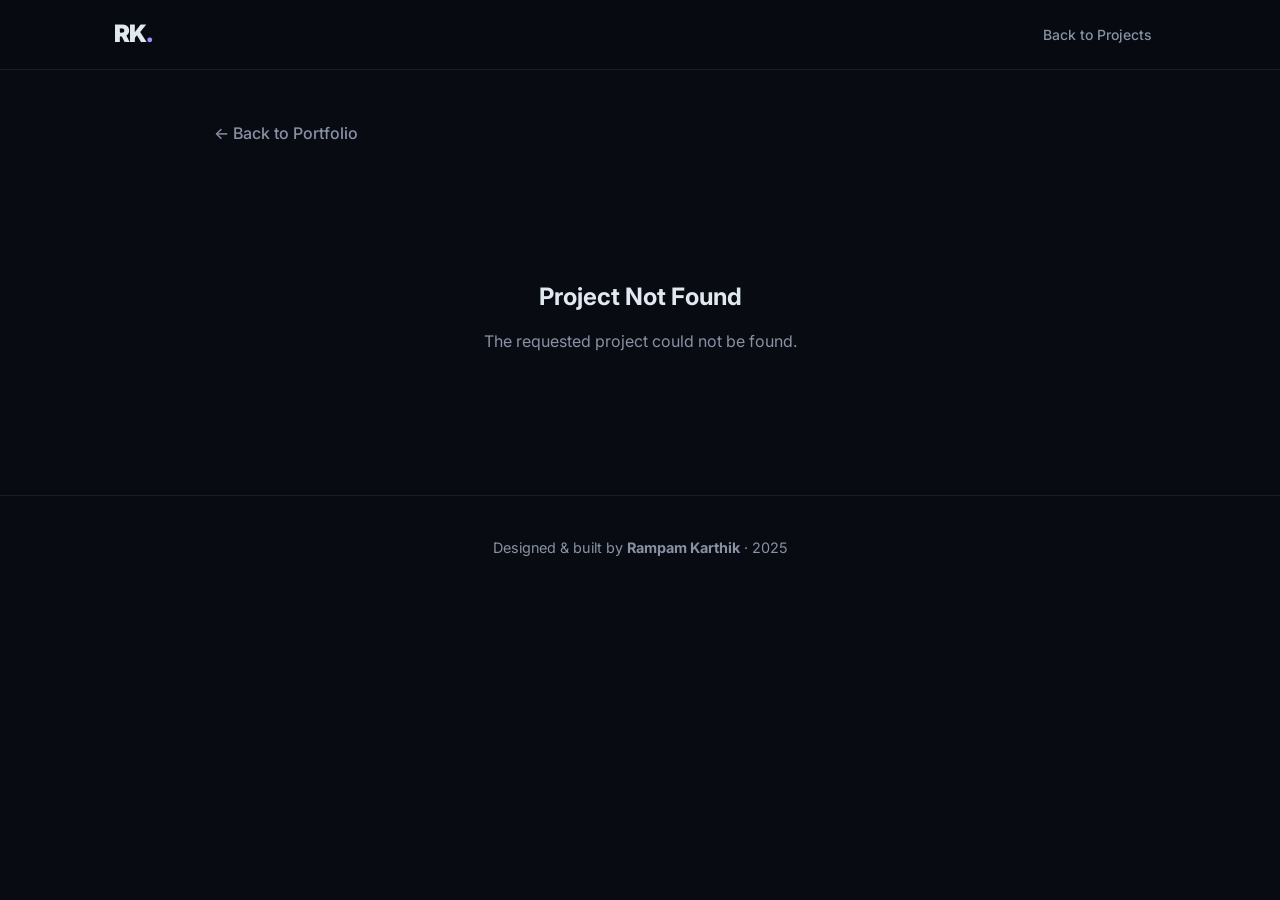
<file: project.html>
<!DOCTYPE html>
<html lang="en">
<head>
  <meta charset="UTF-8" />
  <meta name="viewport" content="width=device-width, initial-scale=1.0" />
  <title>Project Details | Rampam Karthik</title>
  <link rel="preconnect" href="https://fonts.googleapis.com" />
  <link rel="preconnect" href="https://fonts.gstatic.com" crossorigin />
  <link href="https://fonts.googleapis.com/css2?family=Inter:wght@300;400;500;600;700;800;900&family=JetBrains+Mono:wght@400;500;700&display=swap" rel="stylesheet" />
  <link rel="stylesheet" href="style.css" />
  <style>
    body { padding-top: 80px; }
    .project-detail-container { max-width: 900px; margin: 0 auto; padding: 40px 24px; }
    .back-link { display: inline-flex; align-items: center; gap: 8px; color: var(--text-muted); text-decoration: none; margin-bottom: 30px; font-weight: 500; transition: color 0.2s; }
    .back-link:hover { color: var(--primary-light); }
    
    .proj-detail-header { margin-bottom: 40px; }
    .proj-detail-title { font-size: clamp(2rem, 4vw, 3rem); font-weight: 800; margin-bottom: 16px; letter-spacing: -1px; }
    .proj-detail-tags { display: flex; flex-wrap: wrap; gap: 8px; margin-bottom: 24px; }
    .proj-detail-desc { font-size: 1.1rem; color: var(--text-muted); line-height: 1.8; }
    
    .proj-gallery { position: relative; height: 500px; border-radius: var(--radius); overflow: hidden; margin-bottom: 40px; background: #0d1117; border: 1px solid var(--border); }
    .gallery-slides { width: 100%; height: 100%; position: relative; }
    .gallery-slide { position: absolute; inset: 0; background-size: cover; background-position: center; opacity: 0; transition: opacity 0.6s ease; }
    .gallery-slide.active { opacity: 1; }
    
    .gallery-nav { position: absolute; bottom: 20px; left: 50%; transform: translateX(-50%); display: flex; gap: 10px; z-index: 10; background: rgba(0,0,0,0.5); padding: 8px 16px; border-radius: 20px; backdrop-filter: blur(10px); }
    .gallery-dot { width: 8px; height: 8px; border-radius: 50%; background: rgba(255,255,255,0.4); cursor: pointer; transition: all 0.3s; }
    .gallery-dot.active { background: #fff; transform: scale(1.3); }
    
    .gallery-arrow { position: absolute; top: 50%; transform: translateY(-50%); background: rgba(0,0,0,0.6); border: none; color: #fff; font-size: 2rem; width: 48px; height: 48px; border-radius: 50%; cursor: pointer; z-index: 10; display: flex; align-items: center; justify-content: center; transition: background 0.2s; line-height: 1; }
    .gallery-arrow:hover { background: rgba(124,58,237,0.8); }
    .gallery-arrow.prev { left: 20px; }
    .gallery-arrow.next { right: 20px; }
    
    .proj-detail-highlights { margin-bottom: 40px; }
    .proj-detail-highlights h3 { font-size: 1.5rem; margin-bottom: 20px; color: var(--text); }
    .proj-detail-highlights ul { list-style: none; }
    .proj-detail-highlights li { position: relative; padding-left: 24px; margin-bottom: 12px; font-size: 1rem; color: var(--text-muted); line-height: 1.7; }
    .proj-detail-highlights li::before { content: '✓'; position: absolute; left: 0; color: var(--green); font-weight: 700; }
    .proj-detail-highlights strong { color: var(--text); }

    @media (max-width: 768px) {
      .proj-gallery { height: 300px; }
    }
  </style>
</head>
<body>

  <!-- NAV -->
  <nav id="navbar" class="scrolled">
    <div class="nav-inner">
      <a href="index.html" class="nav-logo">RK<span class="dot">.</span></a>
      <ul class="nav-links">
        <li><a href="index.html#projects">Back to Projects</a></li>
      </ul>
    </div>
  </nav>

  <!-- CONTENT (rendered by project.js) -->
  <div class="project-detail-container" id="project-render">
    <div style="text-align:center; padding: 100px 0;">Loading project details...</div>
  </div>

  <footer id="footer">
    <div class="footer-inner">
      <p>Designed & built by <strong>Rampam Karthik</strong> · 2025</p>
    </div>
  </footer>

  <script src="portfolio-data.js"></script>
  <script src="project.js"></script>
</body>
</html>
</file>
<file: style.css>
/* ===== RESET & BASE ===== */
*, *::before, *::after { margin: 0; padding: 0; box-sizing: border-box; }

:root {
  --bg: #080b12;
  --bg2: #0d1117;
  --surface: rgba(255,255,255,0.04);
  --border: rgba(255,255,255,0.08);
  --border-hover: rgba(139,92,246,0.4);
  --text: #e2e8f0;
  --text-muted: #8892a4;
  --primary: #7c3aed;
  --primary-light: #a78bfa;
  --accent: #06b6d4;
  --accent2: #f59e0b;
  --green: #10b981;
  --grad: linear-gradient(135deg, #7c3aed, #06b6d4);
  --grad2: linear-gradient(135deg, #7c3aed 0%, #c026d3 50%, #06b6d4 100%);
  --font: 'Inter', sans-serif;
  --mono: 'JetBrains Mono', monospace;
  --radius: 16px;
  --radius-sm: 10px;
  --shadow: 0 25px 60px rgba(0,0,0,0.5);
  --transition: 0.3s ease;
}

html { scroll-behavior: smooth; }

body {
  font-family: var(--font);
  background: var(--bg);
  color: var(--text);
  line-height: 1.7;
  overflow-x: hidden;
}

/* ===== CANVAS ===== */
#particles-canvas {
  position: fixed;
  top: 0; left: 0;
  width: 100%; height: 100%;
  z-index: 0;
  pointer-events: none;
}

/* ===== SCROLLBAR ===== */
::-webkit-scrollbar { width: 6px; }
::-webkit-scrollbar-track { background: var(--bg); }
::-webkit-scrollbar-thumb { background: var(--primary); border-radius: 3px; }

/* ===== UTILITIES ===== */
.container { max-width: 1100px; margin: 0 auto; padding: 0 24px; position: relative; z-index: 1; }
.gradient-text { background: var(--grad2); -webkit-background-clip: text; -webkit-text-fill-color: transparent; background-clip: text; }
.glass-card {
  background: var(--surface);
  backdrop-filter: blur(20px);
  -webkit-backdrop-filter: blur(20px);
  border: 1px solid var(--border);
  border-radius: var(--radius);
  transition: border-color var(--transition), transform var(--transition), box-shadow var(--transition);
}
.glass-card:hover {
  border-color: var(--border-hover);
  transform: translateY(-4px);
  box-shadow: 0 20px 50px rgba(124,58,237,0.15);
}

/* ===== NAV ===== */
#navbar {
  position: fixed;
  top: 0; left: 0; right: 0;
  z-index: 1000;
  padding: 0;
  transition: background var(--transition), padding var(--transition), box-shadow var(--transition);
}
#navbar.scrolled {
  background: rgba(8,11,18,0.92);
  backdrop-filter: blur(24px);
  -webkit-backdrop-filter: blur(24px);
  box-shadow: 0 1px 0 var(--border);
  padding: 0;
}
.nav-inner {
  max-width: 1100px;
  margin: 0 auto;
  padding: 20px 24px;
  display: flex;
  align-items: center;
  justify-content: space-between;
  transition: padding var(--transition);
}
#navbar.scrolled .nav-inner { padding: 14px 24px; }
.nav-logo {
  font-size: 1.5rem;
  font-weight: 900;
  color: var(--text);
  text-decoration: none;
  letter-spacing: -1px;
}
.nav-logo .dot { color: var(--primary-light); }
.nav-links { display: flex; gap: 2px; list-style: none; }
.nav-links a {
  color: var(--text-muted);
  text-decoration: none;
  font-size: 0.875rem;
  font-weight: 500;
  padding: 8px 14px;
  border-radius: 8px;
  transition: color var(--transition), background var(--transition);
}
.nav-links a:hover { color: var(--text); background: var(--surface); }
.nav-links a.nav-cta {
  color: var(--primary-light);
  border: 1px solid rgba(124,58,237,0.4);
}
.nav-links a.nav-cta:hover { background: rgba(124,58,237,0.15); color: #fff; }
.hamburger { display: none; flex-direction: column; gap: 5px; background: none; border: none; cursor: pointer; padding: 4px; }
.hamburger span { display: block; width: 22px; height: 2px; background: var(--text); border-radius: 2px; transition: all 0.3s; }

/* MOBILE MENU */
.mobile-menu {
  display: none;
  position: fixed;
  top: 0; left: 0; right: 0; bottom: 0;
  background: rgba(8,11,18,0.97);
  z-index: 999;
  align-items: center;
  justify-content: center;
  flex-direction: column;
}
.mobile-menu.open { display: flex; }
.mobile-menu ul { list-style: none; text-align: center; }
.mobile-menu ul li { margin: 16px 0; }
.mobile-menu a { font-size: 2rem; font-weight: 700; color: var(--text); text-decoration: none; transition: color var(--transition); }
.mobile-menu a:hover { color: var(--primary-light); }

/* ===== SECTION COMMONS ===== */
section { padding: 120px 0; position: relative; z-index: 1; }
.section-header { text-align: center; margin-bottom: 64px; }
.section-tag {
  font-family: var(--mono); font-size: 0.72rem; color: var(--primary-light);
  letter-spacing: 2.5px; text-transform: uppercase;
  display: inline-flex; align-items: center; gap: 10px; margin-bottom: 12px;
}
.section-tag::before {
  content: ''; display: inline-block; width: 28px; height: 2px;
  background: var(--grad); border-radius: 2px; flex-shrink: 0;
}
.section-header h2 { font-size: clamp(2rem, 4vw, 2.8rem); font-weight: 800; letter-spacing: -1px; }

/* ===== HERO ===== */
#hero {
  min-height: 100vh;
  display: flex;
  align-items: center;
  justify-content: center;
  padding: 120px 24px 80px;
  position: relative;
  z-index: 1;
  gap: 60px;
  max-width: 1100px;
  margin: 0 auto;
}

.hero-content { flex: 1; max-width: 600px; }
.hero-badge {
  display: inline-flex;
  align-items: center;
  gap: 8px;
  background: rgba(16,185,129,0.1);
  border: 1px solid rgba(16,185,129,0.3);
  color: var(--green);
  font-size: 0.8rem;
  font-weight: 600;
  padding: 6px 14px;
  border-radius: 99px;
  margin-bottom: 24px;
  letter-spacing: 0.5px;
}
.badge-dot {
  width: 7px; height: 7px;
  background: var(--green);
  border-radius: 50%;
  animation: pulse-dot 1.5s ease infinite;
}
@keyframes pulse-dot {
  0%, 100% { opacity: 1; transform: scale(1); }
  50% { opacity: 0.4; transform: scale(0.8); }
}
.hero-name {
  font-size: clamp(3rem, 8vw, 5.5rem);
  font-weight: 900;
  line-height: 1;
  letter-spacing: -3px;
  margin-bottom: 20px;
}
.hero-role {
  font-size: clamp(1rem, 2.5vw, 1.25rem);
  color: var(--text-muted);
  font-family: var(--mono);
  margin-bottom: 20px;
  min-height: 32px;
}
.cursor { animation: blink 1s step-end infinite; color: var(--primary-light); }
@keyframes blink { 50% { opacity: 0; } }
.hero-sub {
  font-size: 1.05rem;
  color: var(--text-muted);
  margin-bottom: 36px;
  line-height: 1.8;
}
.hero-sub strong { color: var(--text); }
.hero-actions { display: flex; gap: 14px; flex-wrap: wrap; margin-bottom: 48px; }
.btn {
  padding: 13px 28px;
  border-radius: 12px;
  font-size: 0.95rem;
  font-weight: 600;
  text-decoration: none;
  transition: all var(--transition);
  display: inline-block;
}
.btn-primary {
  background: var(--grad);
  color: #fff;
  box-shadow: 0 8px 30px rgba(124,58,237,0.4);
}
.btn-primary:hover { transform: translateY(-2px); box-shadow: 0 12px 40px rgba(124,58,237,0.6); }
.btn-outline {
  border: 1px solid var(--border);
  color: var(--text);
  background: var(--surface);
}
.btn-outline:hover { border-color: var(--primary-light); color: var(--primary-light); transform: translateY(-2px); }
.hero-stats { display: flex; align-items: center; gap: 24px; }
.stat { display: flex; flex-direction: column; }
.stat-num { font-size: 1.8rem; font-weight: 800; background: var(--grad); -webkit-background-clip: text; -webkit-text-fill-color: transparent; background-clip: text; }
.stat-label { font-size: 0.75rem; color: var(--text-muted); font-weight: 500; }
.stat-divider { width: 1px; height: 40px; background: var(--border); }

/* HERO VISUAL */
.hero-visual {
  flex-shrink: 0;
  position: relative;
  width: 300px; height: 300px;
}
.glow-ring {
  position: absolute;
  inset: -20px;
  border-radius: 50%;
  width: 100%; height: 100%;
  border-radius: 24px;
  background: var(--grad);
  filter: blur(50px);
  opacity: 0.2;
}
.avatar-placeholder {
  width: 100%;
  height: auto;
  border-radius: 20px;
  background: linear-gradient(145deg, #1a1f2e, #0d1117);
  border: 2px solid var(--border);
  display: flex;
  align-items: center;
  justify-content: center;
  overflow: hidden;
  position: relative;
  z-index: 2;
}
.avatar-placeholder img { width: 100%; height: auto; display: block; object-fit: contain; }
.avatar-ring {
  position: absolute;
  inset: -6px;
  border-radius: 26px;
  border: 2px solid transparent;
  background: var(--grad) border-box;
  -webkit-mask: linear-gradient(#fff 0 0) padding-box, linear-gradient(#fff 0 0);
  mask: linear-gradient(#fff 0 0) padding-box, linear-gradient(#fff 0 0);
  -webkit-mask-composite: destination-out;
  mask-composite: exclude;
  animation: spin 4s linear infinite reverse;
}
.float-badge {
  position: absolute;
  background: rgba(13,17,23,0.9);
  border: 1px solid var(--border);
  border-radius: 99px;
  padding: 8px 16px;
  font-size: 0.78rem;
  font-weight: 600;
  white-space: nowrap;
  backdrop-filter: blur(10px);
  animation: float 3s ease-in-out infinite;
  z-index: 10;
}
.fb1 { bottom: 20px; left: -40px; animation-delay: 0s; }
.fb2 { top: 20px; right: -40px; animation-delay: 1s; }
.fb3 { bottom: 100px; right: -50px; animation-delay: 2s; }
@keyframes float {
  0%, 100% { transform: translateY(0); }
  50% { transform: translateY(-8px); }
}
.scroll-down {
  position: absolute;
  bottom: 30px;
  left: 50%;
  transform: translateX(-50%);
  display: flex;
  align-items: center;
  justify-content: center;
  width: 36px; height: 36px;
  border: 1px solid var(--border);
  border-radius: 50%;
  animation: bounce 2s ease infinite;
  text-decoration: none;
}
.scroll-arrow {
  width: 8px; height: 8px;
  border-right: 2px solid var(--text-muted);
  border-bottom: 2px solid var(--text-muted);
  transform: rotate(45deg) translateY(-2px);
}
@keyframes bounce {
  0%, 100% { transform: translateX(-50%) translateY(0); }
  50% { transform: translateX(-50%) translateY(8px); }
}

/* ===== ABOUT ===== */
#about { background: linear-gradient(to bottom, var(--bg), var(--bg2)); }
.about-grid { display: grid; grid-template-columns: 1fr 1fr; gap: 48px; align-items: start; }
.about-lead { font-size: 1.2rem; margin-bottom: 16px; line-height: 1.7; }
.about-text p { color: var(--text-muted); margin-bottom: 14px; }
.about-text p strong { color: var(--text); }
.about-links { display: flex; flex-wrap: wrap; gap: 10px; margin-top: 24px; }
.about-link {
  display: inline-flex;
  align-items: center;
  gap: 6px;
  padding: 8px 14px;
  background: var(--surface);
  border: 1px solid var(--border);
  border-radius: 8px;
  color: var(--text-muted);
  text-decoration: none;
  font-size: 0.85rem;
  font-weight: 500;
  transition: all var(--transition);
}
.about-link svg { width: 15px; height: 15px; }
.about-link:hover { border-color: var(--primary-light); color: var(--primary-light); transform: translateY(-2px); }
.location-badge { cursor: default; }
.about-info-card { padding: 28px; }
.info-row { display: flex; align-items: flex-start; gap: 14px; padding: 14px 0; border-bottom: 1px solid var(--border); }
.info-row:last-child { border-bottom: none; }
.info-icon {
  width: 38px; height: 38px; flex-shrink: 0;
  display: flex; align-items: center; justify-content: center;
  background: rgba(124,58,237,0.1); border-radius: 10px;
  border: 1px solid rgba(124,58,237,0.2);
}
.info-icon svg { width: 18px; height: 18px; color: var(--primary-light); stroke: var(--primary-light); }
.info-row div { display: flex; flex-direction: column; }
.info-row strong { font-size: 0.95rem; color: var(--text); }
.info-row small { font-size: 0.8rem; color: var(--text-muted); margin-top: 2px; }

/* ===== EXPERIENCE ===== */
#experience { background: var(--bg); }
.timeline { position: relative; }
.timeline::before { content: ''; position: absolute; left: 20px; top: 0; bottom: 0; width: 2px; background: linear-gradient(to bottom, var(--primary), transparent); }
.timeline-item { position: relative; padding-left: 60px; }
.timeline-dot {
  position: absolute;
  left: 12px; top: 24px;
  width: 18px; height: 18px;
  border-radius: 50%;
  background: var(--grad);
  box-shadow: 0 0 20px rgba(124,58,237,0.6);
}
.timeline-card { padding: 28px 32px; }
.tl-header { display: flex; justify-content: space-between; align-items: flex-start; gap: 16px; margin-bottom: 16px; flex-wrap: wrap; }
.tl-header h3 { font-size: 1.2rem; font-weight: 700; color: var(--text); }
.tl-company { display: block; color: var(--primary-light); font-weight: 600; font-size: 0.9rem; margin-top: 4px; }
.tl-date { font-family: var(--mono); font-size: 0.78rem; color: var(--text-muted); background: var(--surface); padding: 4px 10px; border-radius: 6px; border: 1px solid var(--border); white-space: nowrap; }
.tl-bullets { list-style: none; margin-bottom: 20px; }
.tl-bullets li { position: relative; padding-left: 18px; color: var(--text-muted); font-size: 0.92rem; margin-bottom: 10px; line-height: 1.7; }
.tl-bullets li::before { content: '▸'; position: absolute; left: 0; color: var(--primary-light); }
.tl-bullets strong { color: var(--text); }
.tl-tags { display: flex; flex-wrap: wrap; gap: 8px; }
.tag {
  padding: 4px 10px;
  background: rgba(124,58,237,0.1);
  border: 1px solid rgba(124,58,237,0.25);
  color: var(--primary-light);
  border-radius: 6px;
  font-size: 0.76rem;
  font-weight: 600;
  font-family: var(--mono);
}

/* ===== SKILLS ===== */
#skills { background: var(--bg2); }
.skills-grid { display: grid; grid-template-columns: repeat(2, 1fr); gap: 20px; }
.skill-category { padding: 28px; }
.skill-icon { font-size: 2rem; margin-bottom: 12px; }
.skill-category h3 { font-size: 1rem; font-weight: 700; margin-bottom: 16px; color: var(--text); }
.skill-pills { display: flex; flex-wrap: wrap; gap: 8px; }
.pill {
  padding: 5px 12px;
  border-radius: 99px;
  font-size: 0.78rem;
  font-weight: 600;
  background: rgba(6,182,212,0.08);
  border: 1px solid rgba(6,182,212,0.2);
  color: var(--accent);
  transition: all var(--transition);
}
.pill:hover { background: rgba(6,182,212,0.15); transform: translateY(-1px); }

/* ===== PROJECTS ===== */
#projects { background: var(--bg); }
.projects-grid { display: grid; grid-template-columns: repeat(3, 1fr); gap: 20px; }
.project-card { overflow: hidden; display: flex; flex-direction: column; transition: border-color .3s, transform .3s, box-shadow .3s; }
.project-card:hover { transform: translateY(-6px); box-shadow: 0 24px 60px rgba(124,58,237,0.2); }

/* Slideshow */
.proj-slideshow { position: relative; height: auto; background: #0d1117; }
.proj-slides { position: relative; }
.proj-slide {
  display: none;
  width: 100%; height: auto;
  animation: fadeIn 0.6s ease;
}
.proj-slide.active { display: block; }
@keyframes fadeIn { from { opacity: 0; } to { opacity: 1; } }
.proj-slide img { width: 100%; height: auto; display: block; }
.proj-empty { background: linear-gradient(135deg,#1a1f2e,#0d1117); }
.proj-dots {
  position: absolute; bottom: 10px; left: 50%; transform: translateX(-50%);
  display: flex; gap: 6px; z-index: 2;
}
.proj-dot {
  width: 6px; height: 6px; border-radius: 50%;
  background: rgba(255,255,255,0.4); cursor: pointer; transition: all .3s;
}
.proj-dot.active { background: #fff; transform: scale(1.3); }
.slide-arrow {
  position: absolute; top: 50%; transform: translateY(-50%);
  background: rgba(0,0,0,0.5); border: none; color: #fff;
  font-size: 1.4rem; width: 32px; height: 32px; border-radius: 50%;
  cursor: pointer; z-index: 2; display: flex; align-items: center; justify-content: center;
  transition: background .2s; line-height: 1;
}
.slide-arrow:hover { background: rgba(124,58,237,0.7); }
.slide-arrow.prev { left: 10px; }
.slide-arrow.next { right: 10px; }

/* Card body */
.project-body { padding: 16px 20px 20px; flex: 1; display: flex; flex-direction: column; gap: 6px; }
.project-body .overlay-tag { align-self: flex-start; font-size: 0.7rem; padding: 3px 8px; }
.project-body h3 { font-size: 0.95rem; font-weight: 700; color: var(--text); }
.proj-desc { font-size: 0.8rem; color: var(--text-muted); line-height: 1.6; flex: 1; display: -webkit-box; -webkit-line-clamp: 2; -webkit-box-orient: vertical; overflow: hidden; }
.proj-view-btn {
  display: inline-flex; align-items: center; gap: 4px;
  color: var(--primary-light); font-size: 0.82rem; font-weight: 700;
  margin-top: 4px; letter-spacing: 0.3px;
  transition: gap .2s;
}
.project-card:hover .proj-view-btn { gap: 8px; }

/* ===== EDUCATION ===== */
#education { background: var(--bg2); }
.edu-card { padding: 36px; display: flex; gap: 24px; align-items: flex-start; max-width: 700px; margin: 0 auto; }
.edu-icon {
  width: 68px; height: 68px; flex-shrink: 0;
  display: flex; align-items: center; justify-content: center;
  background: var(--grad); border-radius: 18px;
  box-shadow: 0 8px 24px rgba(124,58,237,0.35);
}
.edu-icon svg { width: 32px; height: 32px; stroke: #fff; color: #fff; }
.edu-content h3 { font-size: 1.4rem; font-weight: 800; margin-bottom: 6px; }
.edu-honors { color: var(--primary-light); font-weight: 600; font-size: 0.95rem; margin-bottom: 8px; }
.edu-school { color: var(--text-muted); margin-bottom: 16px; }
.edu-meta { display: flex; gap: 10px; flex-wrap: wrap; }
.edu-badge {
  padding: 6px 14px;
  border-radius: 8px;
  font-size: 0.82rem;
  font-weight: 700;
  background: var(--surface);
  border: 1px solid var(--border);
  color: var(--text-muted);
}
.edu-badge.cgpa { background: rgba(16,185,129,0.1); border-color: rgba(16,185,129,0.3); color: var(--green); }

/* ===== CERTIFICATIONS ===== */
#certifications { background: var(--bg); }
.certs-grid { display: grid; grid-template-columns: repeat(4, 1fr); gap: 16px; }
.cert-card { padding: 24px; display: flex; align-items: center; gap: 16px; }
.cert-logo {
  width: 52px; height: 52px;
  border-radius: 12px;
  display: flex;
  align-items: center;
  justify-content: center;
  font-weight: 800;
  font-size: 0.85rem;
  flex-shrink: 0;
  letter-spacing: 1px;
}
.cert-logo.aws { background: linear-gradient(135deg,#f59e0b,#d97706); color: #fff; }
.cert-logo.guvi { background: linear-gradient(135deg,#7c3aed,#06b6d4); color: #fff; }
.cert-logo.bi { background: linear-gradient(135deg,#f3c623,#f59e0b); color: #1a1a1a; }
.cert-logo.nptel { background: linear-gradient(135deg,#10b981,#0d9488); color: #fff; }
.cert-info h4 { font-size: 0.88rem; font-weight: 700; margin-bottom: 4px; }
.cert-info span { font-size: 0.76rem; color: var(--text-muted); }

/* ===== CONTACT ===== */
#contact { background: var(--bg2); }
.contact-wrap { max-width: 800px; margin: 0 auto; }
.contact-intro { text-align: center; margin-bottom: 40px; }
.contact-intro p { font-size: 1.1rem; color: var(--text-muted); line-height: 1.8; }
.contact-intro strong { color: var(--text); }
.contact-cards { display: grid; grid-template-columns: repeat(2,1fr); gap: 16px; }
.contact-card {
  padding: 24px;
  display: flex;
  align-items: center;
  gap: 16px;
  text-decoration: none;
  color: var(--text);
}
.cc-icon {
  width: 52px; height: 52px; flex-shrink: 0;
  display: flex; align-items: center; justify-content: center;
  border-radius: 14px; border: 1px solid var(--border);
  background: var(--surface);
  transition: all var(--transition);
}
.cc-icon svg { width: 22px; height: 22px; }
.cc-email  { background: rgba(255,255,255,0.06); border-color: rgba(255,255,255,0.12); }
.cc-email  svg { stroke: none; color: none; }
.cc-phone  { background: rgba(16,185,129,0.1); border-color: rgba(16,185,129,0.25); }
.cc-phone  svg { stroke: var(--green); color: var(--green); }
.cc-github { background: rgba(255,255,255,0.06); border-color: rgba(255,255,255,0.12); }
.cc-github svg { fill: var(--text); color: var(--text); }
.cc-linkedin { background: rgba(10,102,194,0.12); border-color: rgba(10,102,194,0.3); }
.cc-linkedin svg { fill: #0a66c2; color: #0a66c2; }
.contact-card:hover .cc-icon { transform: scale(1.08); }
.contact-card div { display: flex; flex-direction: column; }
.contact-card strong { font-size: 0.9rem; font-weight: 700; margin-bottom: 4px; }
.contact-card span { font-size: 0.8rem; color: var(--text-muted); word-break: break-all; }

/* ===== FOOTER ===== */
#footer {
  background: var(--bg);
  border-top: 1px solid var(--border);
  text-align: center;
  padding: 40px 24px;
  position: relative; z-index: 1;
}
.footer-inner p { font-size: 0.9rem; color: var(--text-muted); }
.footer-sub { font-size: 0.78rem; margin-top: 6px; }

/* ===== REVEAL ANIMATIONS ===== */
.reveal { opacity: 0; transform: translateY(30px); transition: opacity 0.7s ease, transform 0.7s ease; }
.reveal.visible { opacity: 1; transform: none; }

/* ===== RESPONSIVE ===== */
@media (max-width: 900px) {
  #hero { flex-direction: column-reverse; text-align: center; padding-top: 140px; }
  .hero-visual { width: 220px; height: 220px; }
  .fb1 { left: -20px; }
  .fb2 { right: -20px; }
  .fb3 { right: -30px; }
  .hero-actions { justify-content: center; }
  .hero-stats { justify-content: center; }
  .about-grid { grid-template-columns: 1fr; }
  .skills-grid { grid-template-columns: 1fr; }
  .projects-grid { grid-template-columns: repeat(2, 1fr); }
  .certs-grid { grid-template-columns: repeat(2,1fr); }
  .contact-cards { grid-template-columns: 1fr; }
  .edu-card { flex-direction: column; }
}
@media (max-width: 640px) {
  .projects-grid { grid-template-columns: 1fr; }
  .nav-links { display: none; }
  .hamburger { display: flex; }
  section { padding: 80px 0; }
  .hero-name { font-size: 3.2rem; letter-spacing: -2px; }
  .certs-grid { grid-template-columns: 1fr; }
  .float-badge { display: none; }
  .tl-header { flex-direction: column; }
}

/* ===== ADMIN NAV BUTTON ===== */
.admin-nav-btn {
  font-size: 1.1rem;
  padding: 6px 10px;
  border-radius: 8px;
  border: 1px solid var(--border);
  background: var(--surface);
  text-decoration: none;
  transition: all var(--transition);
  opacity: 0.5;
}
.admin-nav-btn:hover { opacity: 1; border-color: var(--primary-light); background: rgba(124,58,237,0.15); }
</file>
